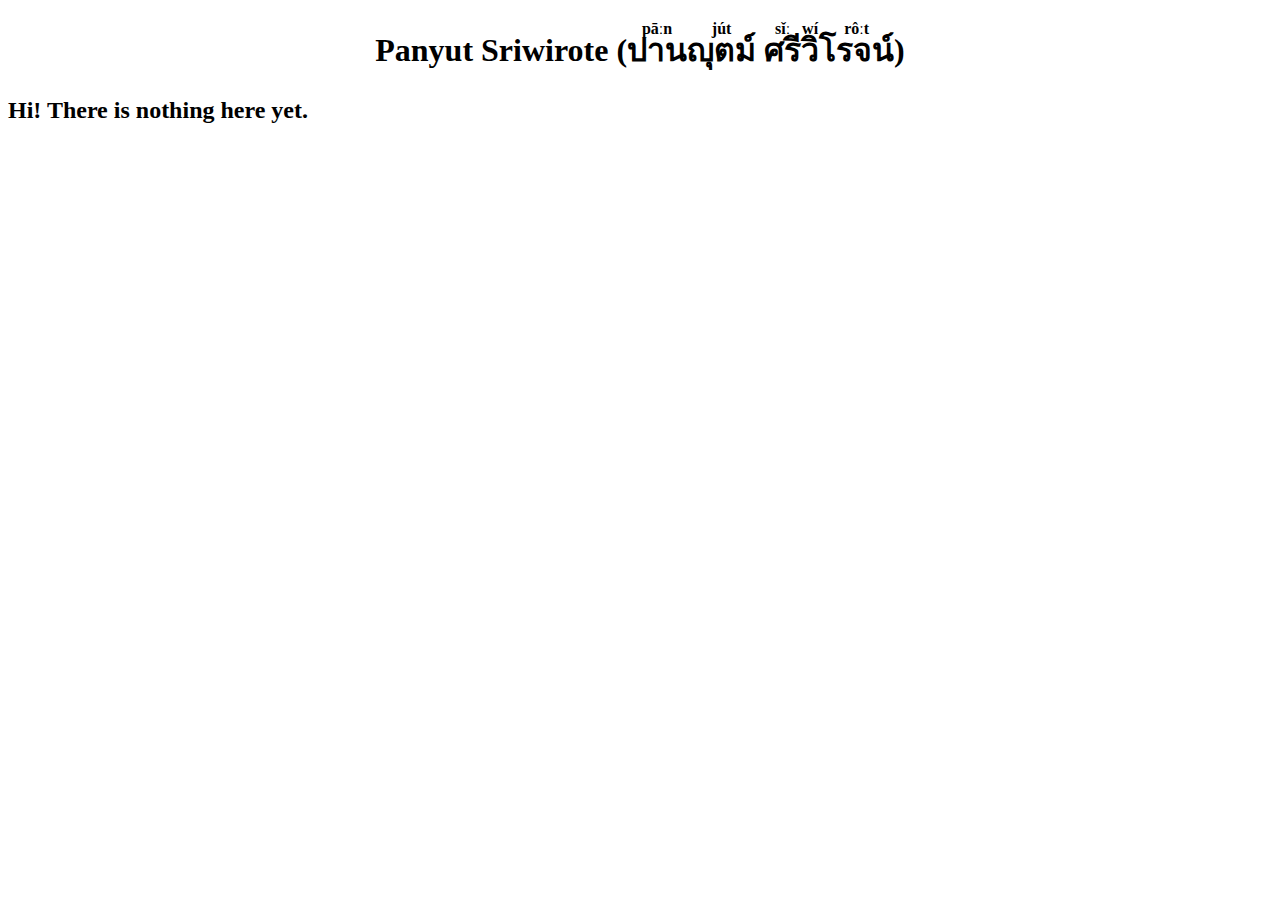
<file: index.html>
<!DOCTYPE html>
<html lang="en">
    <head>
        <meta charset="UTF-8">
        <meta name="viewport" content="width=device-width, initial-scale=1.0">
        <title>Panyut Sriwirote</title>
    </head>
    <body>
        <h1 style="text-align: center;">
            Panyut Sriwirote (<ruby>ปาน<rt>pāːn</rt></ruby><ruby>ญุตม์<rt>jút</rt></ruby>&nbsp;<ruby>ศรี<rt>sǐː</rt></ruby><ruby>วิ<rt>wí</rt></ruby><ruby>โรจน์<rt>rôːt</rt></ruby>)
        </h1>
        <h2>Hi! There is nothing here yet.</h2>
    </body>
</html>
</file>
